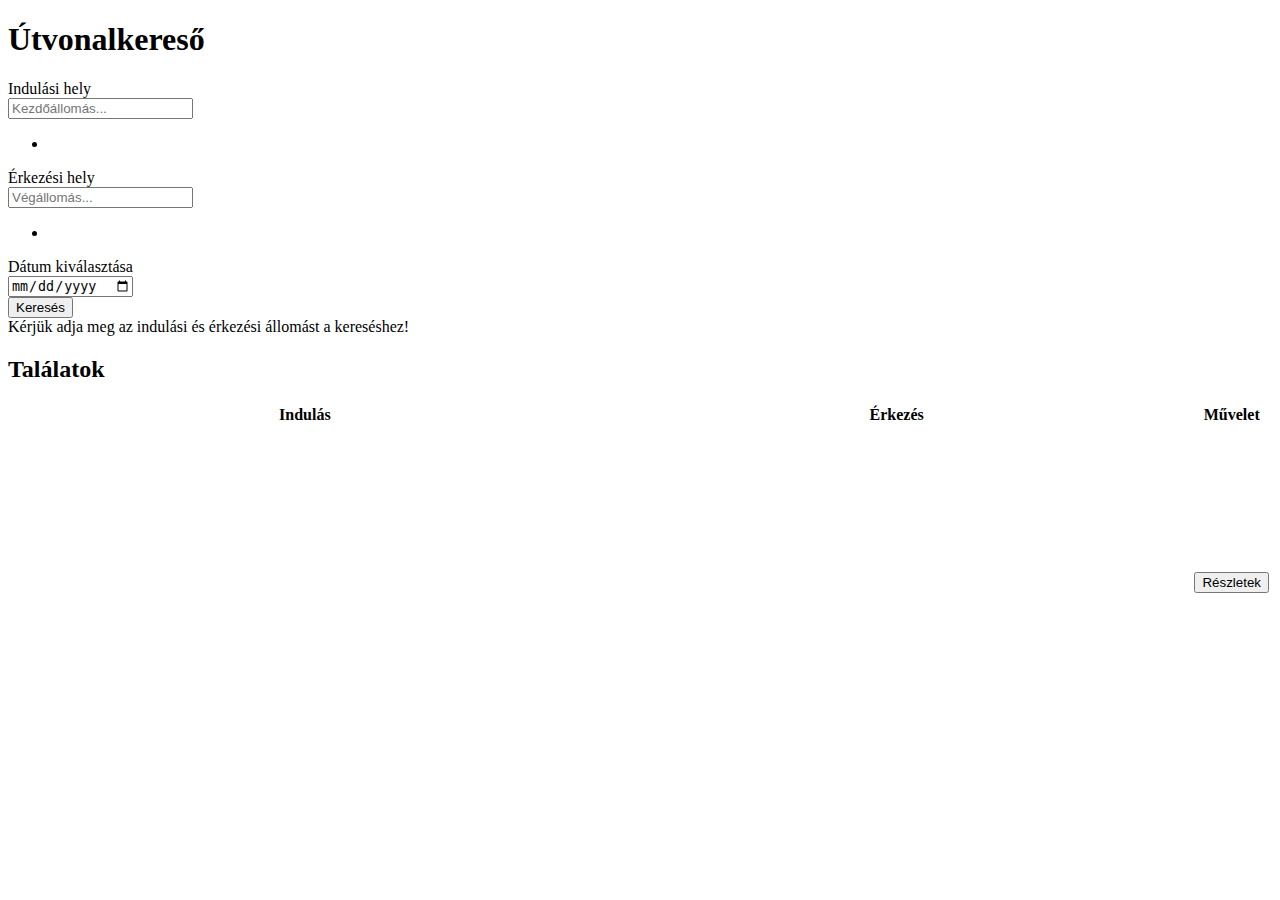
<file: src/main/resources/templates/index.html>
<!DOCTYPE html>
<html lang="en" xmlns:th="http://www.thymeleaf.org">

    <div th:replace="~{fragments/header :: header}"></div>
    <body>
        <div th:replace="~{fragments/navbar :: navbar}"></div>

        <div class="container my-5">
            <div class="search-card p-4 mb-5">
                <h1 class="text-center mb-4 display-5 fw-bold text-primary">Útvonalkereső</h1>

                <form th:action="@{/}" method="post" id="searchForm">
                    <div class="row g-3 justify-content-center">
                        <div class="col-12 col-md-3 position-relative">
                            <label for="departure-search" class="form-label">Indulási hely</label>
                            <div class="input-group">
                                <span class="input-group-text"><i class="fas fa-map-marker-alt"></i></span>
                                <input name="kezdoAllomas" class="form-control form-control-lg"
                                       id="departure-search" autocomplete="off"
                                       placeholder="Kezdőállomás..." th:value="${kezdoAllomas}" required>
                            </div>
                            <ul class="list-group mt-1 cityList" id="departure-filter">
                                <li th:each="city : ${cities}" class="list-group-item " th:text="${city}"/>
                            </ul>
                        </div>

                        <div class="col-12 col-md-3 position-relative">
                            <label for="arrival-search" class="form-label">Érkezési hely</label>
                            <div class="input-group">
                                <span class="input-group-text"><i class="fas fa-flag-checkered"></i></span>
                                <input name="vegAllomas" class="form-control form-control-lg"
                                       id="arrival-search" autocomplete="off"
                                       placeholder="Végállomás..." th:value="${vegAllomas}" required>
                            </div>
                            <ul class="list-group mt-1 cityList" id="arrival-filter">
                                <li th:each="city : ${cities}" class="list-group-item " th:text="${city}"/>
                            </ul>
                        </div>

                        <div class="col-12 col-md-3 position-relative">
                            <label for="indulasiIdo" class="form-label">Dátum kiválasztása</label>
                            <div class="input-group">
                                <span class="input-group-text"><i class="bi bi-calendar"></i></span>
                                <input th:value="${todayDate}" type="date" name="indulasiIdo" class="form-control form-control-lg"
                                       id="indulasiIdo" required>
                            </div>
                        </div>

                        <div class="col-12 col-md-3 d-flex align-items-end">
                            <button type="submit" class="btn btn-primary btn-lg w-100">
                                <i class="fas fa-search me-2"></i>Keresés
                            </button>
                        </div>
                    </div>
                </form>
            </div>

            <div class="mt-5">
                <div th:if="${error != null}" class="alert alert-danger text-center">
                    <i class="fas fa-times-circle me-2"></i><span th:text="${error}"></span>
                </div>

                <div th:if="${results == null}" class="alert alert-info text-center">
                    <i class="fas fa-info-circle me-2"></i>Kérjük adja meg az indulási és érkezési állomást a kereséshez!
                </div>

                <!-- Loading Spinner -->
                <div class="loader-wrapper" style="display: none;">
                    <div class="loader">
                        <div class="spinner-border text-primary" role="status">
                            <span class="visually-hidden">Loading...</span>
                        </div>
                    </div>
                </div>

                <div th:if="${results != null}">
                    <h2 class="mb-4 text-center fw-bold">Találatok</h2>

                    <div class="table-responsive shadow-lg border">
                        <table class="table table-hover align-middle mb-0">
                            <thead class="table-light sticky-top">
                            <tr>
                                <th class="sortable-header py-4 px-4 bg-primary text-white border-0" data-sort="departure">
                                    Indulás <i class="fas fa-sort ms-1 fa-sm"></i>
                                </th>
                                <th class="sortable-header py-4 px-4 bg-primary text-white border-0" data-sort="arrival">
                                    Érkezés <i class="fas fa-sort ms-1 fa-sm"></i>
                                </th>
                                <th class="header py-4 px-4 bg-primary text-white border-0">
                                    Művelet <i class="fas fa-sort ms-1 fa-sm"></i>
                                </th>
                            </tr>
                            </thead>
                            <tbody>
                            <tr th:each="talalat : ${results.getTalalatok()}">
                                <td class="py-2 px-4">
                                    <span th:if="${talalat.getValue().getNativeData().get(0).getTransportMode() == 'vehicles.train'}">
                                        <svg th:replace="~{fragments/menetrend/svg :: train}"></svg>
                                    </span>
                                    <span th:if="${talalat.getValue().getNativeData().get(0).getTransportMode() == 'vehicles.bus'}">
                                        <svg th:replace="~{fragments/menetrend/svg :: bus}"></svg>
                                    </span>
                                    <span th:text="${talalat.getValue().getIndulasi_hely()}"></span>
                                    <div class="text-muted" th:text="${talalat.getValue().getIndulasi_ido()}"></div>
                                </td>
                                <td class="py-2 px-4">
                                    <span th:if="${talalat.getValue().getNativeData().get(talalat.getValue().getNativeData().size() - 1).getTransportMode() == 'vehicles.train'}">
                                        <svg th:replace="~{fragments/menetrend/svg :: train}"></svg>
                                    </span>
                                    <span th:if="${talalat.getValue().getNativeData().get(talalat.getValue().getNativeData().size() - 1).getTransportMode() == 'vehicles.bus'}">
                                        <svg th:replace="~{fragments/menetrend/svg :: bus}"></svg>
                                    </span>
                                    <span th:text="${talalat.getValue().getErkezesi_hely()}"></span>
                                    <div class="text-muted" th:text="${talalat.getValue().getErkezesi_ido()}"></div>
                                </td>
                                <td class="py-2 px-4">
                                    <div class="d-grid gap-2 d-md-block">
                                        <button class="btn btn-sm btn-outline-primary" type="button">Részletek</button>
                                    </div>
                                </td>
                            </tr>
                            </tbody>
                        </table>
                    </div>
                </div>
            </div>
        </div>

        <div th:replace="~{fragments/menetrend/scripts :: scripts}"></div>



        <script>
            // Betöltés animáció
            document.getElementById('searchForm').addEventListener('submit', function() {
                document.querySelector('.loader-wrapper').style.display = 'flex';
            });
        </script>
    </body>
</html>
</file>
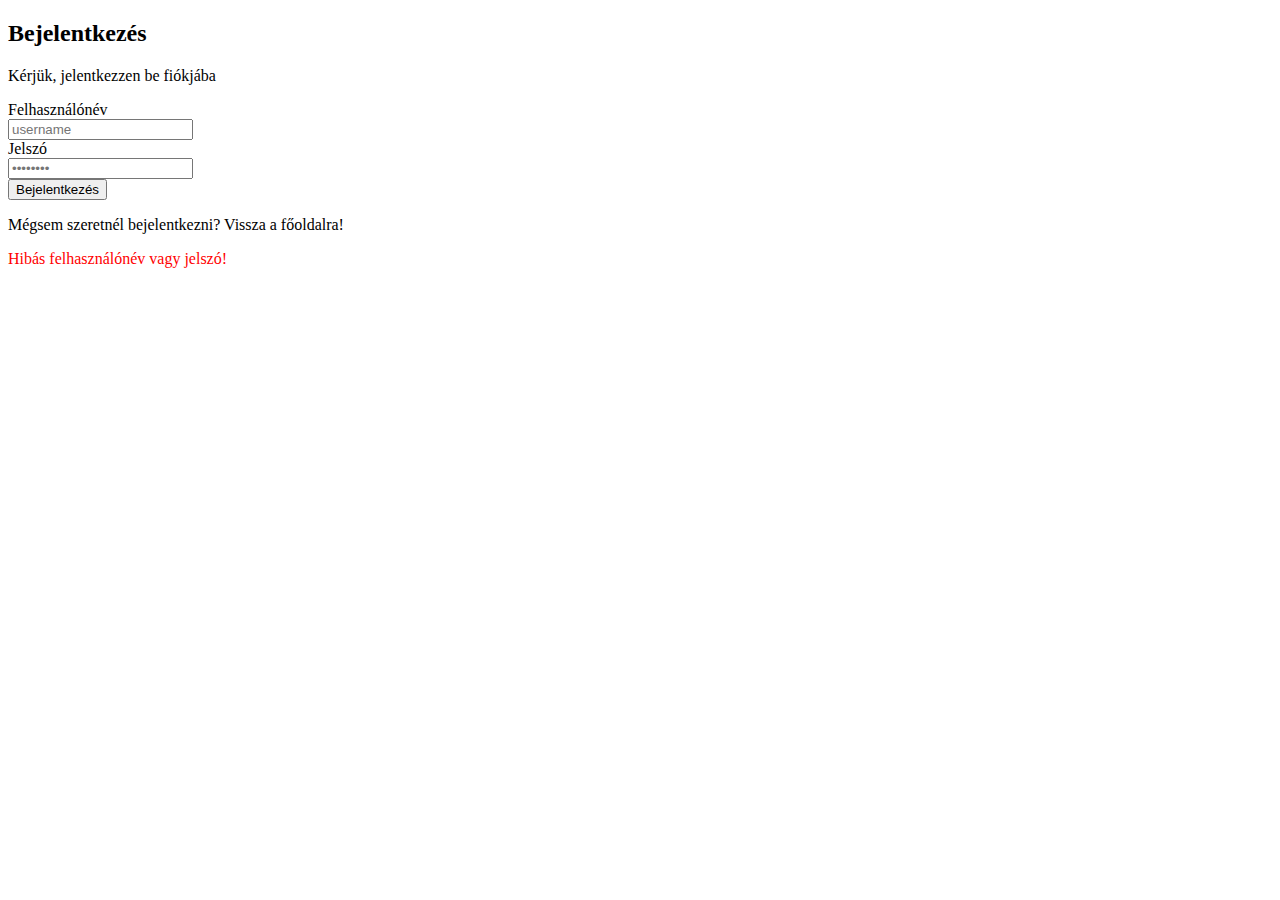
<file: src/main/resources/templates/login.html>
<!DOCTYPE html>
<html lang="hu">
  <div th:replace="~{fragments/header :: header}"></div>
  <body class="login-bg">
    <div class="container">
      <div class="row min-vh-100 d-flex justify-content-center align-items-center">
        <div class="col-12 col-md-8 col-lg-6 col-xl-5">
          <div class="card login-card">
            <div class="card-body p-5">
              <!-- Fejléc -->
              <div class="text-center mb-5">
                <i class="bi bi-person-circle display-4 text-primary"></i>
                <h2 class="mt-3 mb-0">Bejelentkezés</h2>
                <p class="text-muted">Kérjük, jelentkezzen be fiókjába</p>
              </div>

              <!-- Bejelentkezési űrlap -->
              <form th:action="@{/login}" method="post">

                <!-- Email cím -->
                <div class="mb-3">
                  <label for="username" class="form-label">Felhasználónév</label>
                  <div class="input-group">
                    <span class="input-group-text"><i class="bi bi-file-person-fill"></i></span>
                    <input class="form-control" type="text" id="username" name="username" autocomplete="off" placeholder="username" required>
                  </div>
                </div>

                <!-- Jelszó -->
                <div class="mb-4">
                  <label for="password" class="form-label">Jelszó</label>
                  <div class="input-group">
                    <span class="input-group-text"><i class="bi bi-lock-fill"></i></span>
                    <input class="form-control" type="password" id="password" name="password" autocomplete="off" placeholder="••••••••" required>
                  </div>
                </div>

                <!-- Bejelentkezés gomb -->
                <input type="hidden" th:name="${_csrf.parameterName}" th:value="${_csrf.token}" />
                <button type="submit" class="btn btn-primary w-100 mb-3">Bejelentkezés</button>
              </form>
              <p>Mégsem szeretnél bejelentkezni? <a th:href="@{/}">Vissza a főoldalra!</a></p>
              <div th:if="${param.error}" style="color: red;">
                Hibás felhasználónév vagy jelszó!
              </div>
            </div>
          </div>
        </div>
      </div>
    </div>
  </body>
</html>
</file>
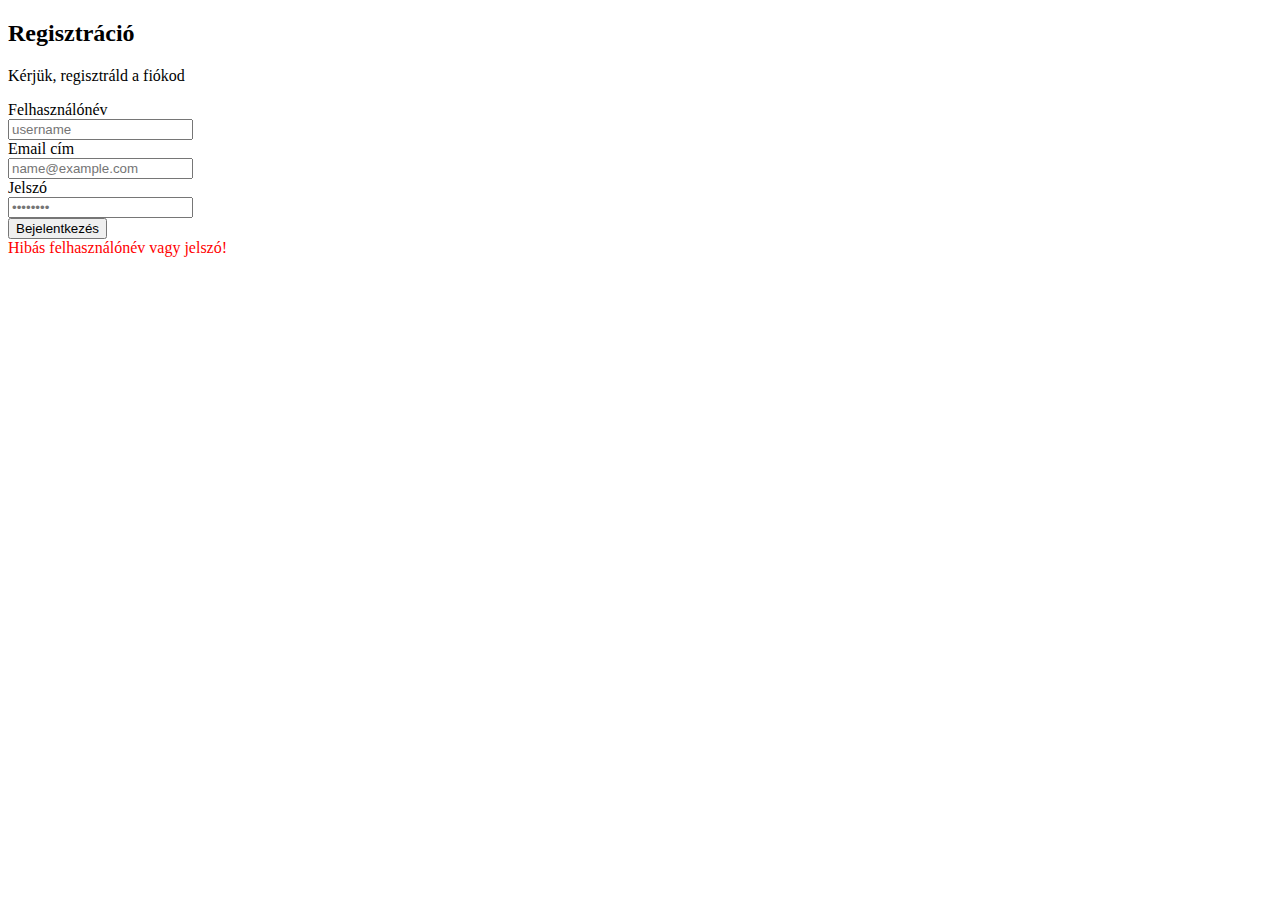
<file: src/main/resources/templates/register.html>
<!DOCTYPE html>
<html lang="hu">
  <div th:replace="~{fragments/header :: header}"></div>
  <body class="login-bg">
    <div class="container">
      <div class="row min-vh-100 d-flex justify-content-center align-items-center">
        <div class="col-12 col-md-8 col-lg-6 col-xl-5">
          <div class="card login-card">
            <div class="card-body p-5">
              <!-- Fejléc -->
              <div class="text-center mb-5">
                <i class="bi bi-person-circle display-4 text-primary"></i>
                <h2 class="mt-3 mb-0">Regisztráció</h2>
                <p class="text-muted">Kérjük, regisztráld a fiókod</p>
              </div>

              <!-- Bejelentkezési űrlap -->
              <form th:action="@{/register}" method="post">

                <!-- Felhasználónév -->
                <div class="mb-3">
                  <label for="username" class="form-label">Felhasználónév</label>
                  <div class="input-group">
                    <span class="input-group-text"><i class="bi bi-file-person-fill"></i></span>
                    <input class="form-control" type="text" id="username" name="username" autocomplete="off" placeholder="username" required>
                  </div>
                </div>

                <!-- Email cím -->
                <div class="mb-3">
                  <label for="email" class="form-label">Email cím</label>
                  <div class="input-group">
                    <span class="input-group-text"><i class="bi bi-at"></i></span>
                    <input class="form-control" type="text" id="email" name="email" autocomplete="off" placeholder="name@example.com" required>
                  </div>
                </div>

                <!-- Jelszó -->
                <div class="mb-4">
                  <label for="password" class="form-label">Jelszó</label>
                  <div class="input-group">
                    <span class="input-group-text"><i class="bi bi-lock-fill"></i></span>
                    <input class="form-control" type="password" id="password" name="password" autocomplete="off" placeholder="••••••••" required>
                  </div>
                </div>

                <!-- Bejelentkezés gomb -->
                <input type="hidden" th:name="${_csrf.parameterName}" th:value="${_csrf.token}" />
                <button type="submit" class="btn btn-primary w-100 mb-3">Bejelentkezés</button>
              </form>
              <div th:if="${param.error}" style="color: red;">
                Hibás felhasználónév vagy jelszó!
              </div>
            </div>
          </div>
        </div>
      </div>
    </div>
  </body>
</html>
</file>
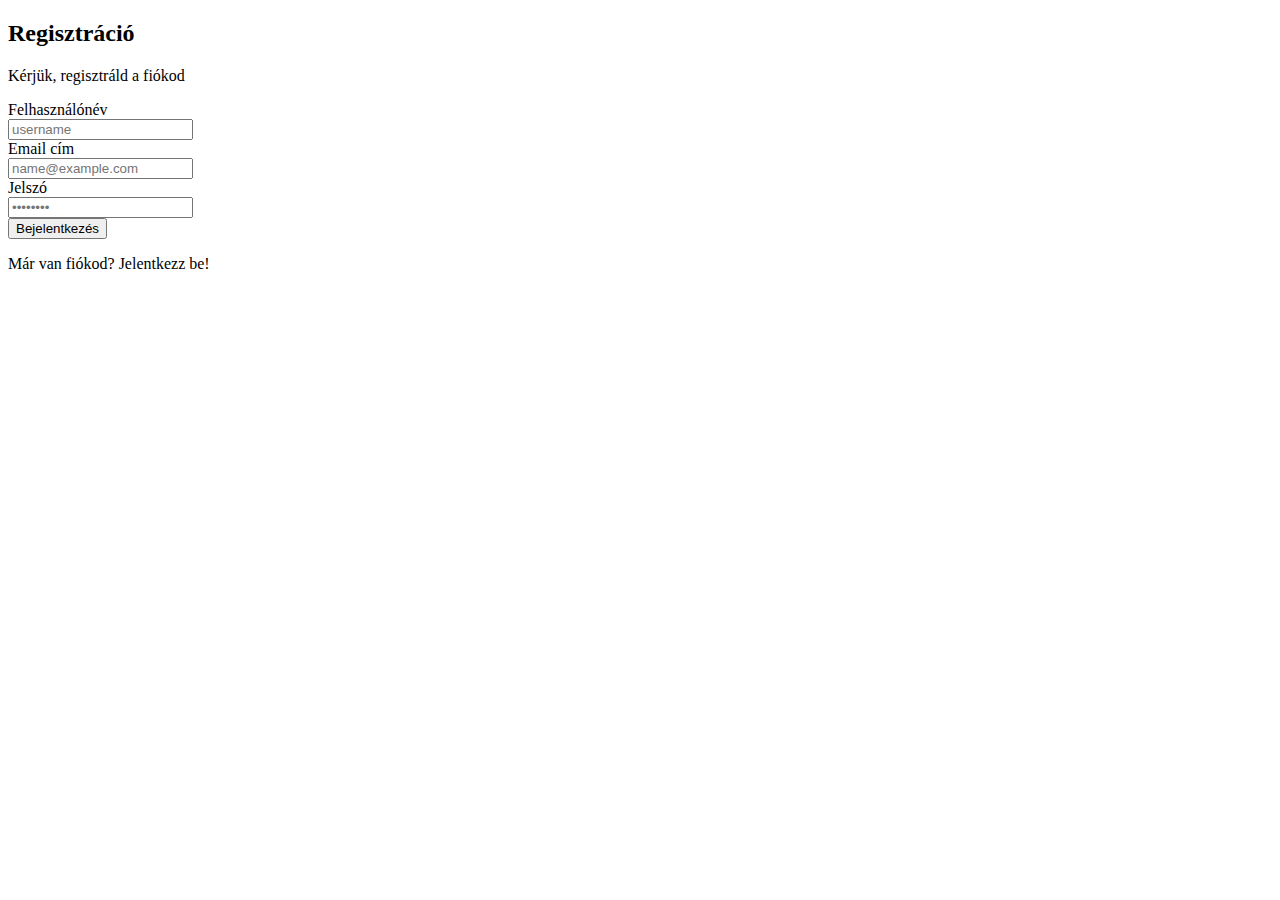
<file: src/main/resources/templates/registration.html>
<!DOCTYPE html>
<html lang="hu">
  <div th:replace="~{fragments/header :: header}"></div>
  <body class="login-bg">
    <div class="container">
      <div class="row min-vh-100 d-flex justify-content-center align-items-center">
        <div class="col-12 col-md-8 col-lg-6 col-xl-5">
          <div class="card login-card">
            <div class="card-body p-5">
              <!-- Fejléc -->
              <div class="text-center mb-5">
                <i class="bi bi-person-circle display-4 text-primary"></i>
                <h2 class="mt-3 mb-0">Regisztráció</h2>
                <p class="text-muted">Kérjük, regisztráld a fiókod</p>
              </div>

              <!-- Bejelentkezési űrlap -->
              <form th:action="@{/registration}" method="post">

                <!-- Felhasználónév -->
                <div class="mb-3">
                  <label for="username" class="form-label">Felhasználónév</label>
                  <div class="input-group">
                    <span class="input-group-text"><i class="bi bi-file-person-fill"></i></span>
                    <input class="form-control" type="text" id="username" name="username" autocomplete="off" placeholder="username" required>
                  </div>
                </div>

                <!-- Email cím -->
                <div class="mb-3">
                  <label for="email" class="form-label">Email cím</label>
                  <div class="input-group">
                    <span class="input-group-text"><i class="bi bi-at"></i></span>
                    <input class="form-control" type="text" id="email" name="email" autocomplete="off" placeholder="name@example.com" required>
                  </div>
                </div>

                <!-- Jelszó -->
                <div class="mb-4">
                  <label for="password" class="form-label">Jelszó</label>
                  <div class="input-group">
                    <span class="input-group-text"><i class="bi bi-lock-fill"></i></span>
                    <input class="form-control" type="password" id="password" name="password" autocomplete="off" placeholder="••••••••" required>
                  </div>
                </div>

                <!-- Bejelentkezés gomb -->
                <input type="hidden" th:name="${_csrf.parameterName}" th:value="${_csrf.token}" />
                <button type="submit" class="btn btn-primary w-100 mb-3">Bejelentkezés</button>
              </form>
              <p>Már van fiókod? <a th:href="@{/login}">Jelentkezz be!</a></p>
              <div th:if="${param.error}" th:text="${param.error}" style="color: red;">
              </div>
            </div>
          </div>
        </div>
      </div>
    </div>
  </body>
</html>
</file>
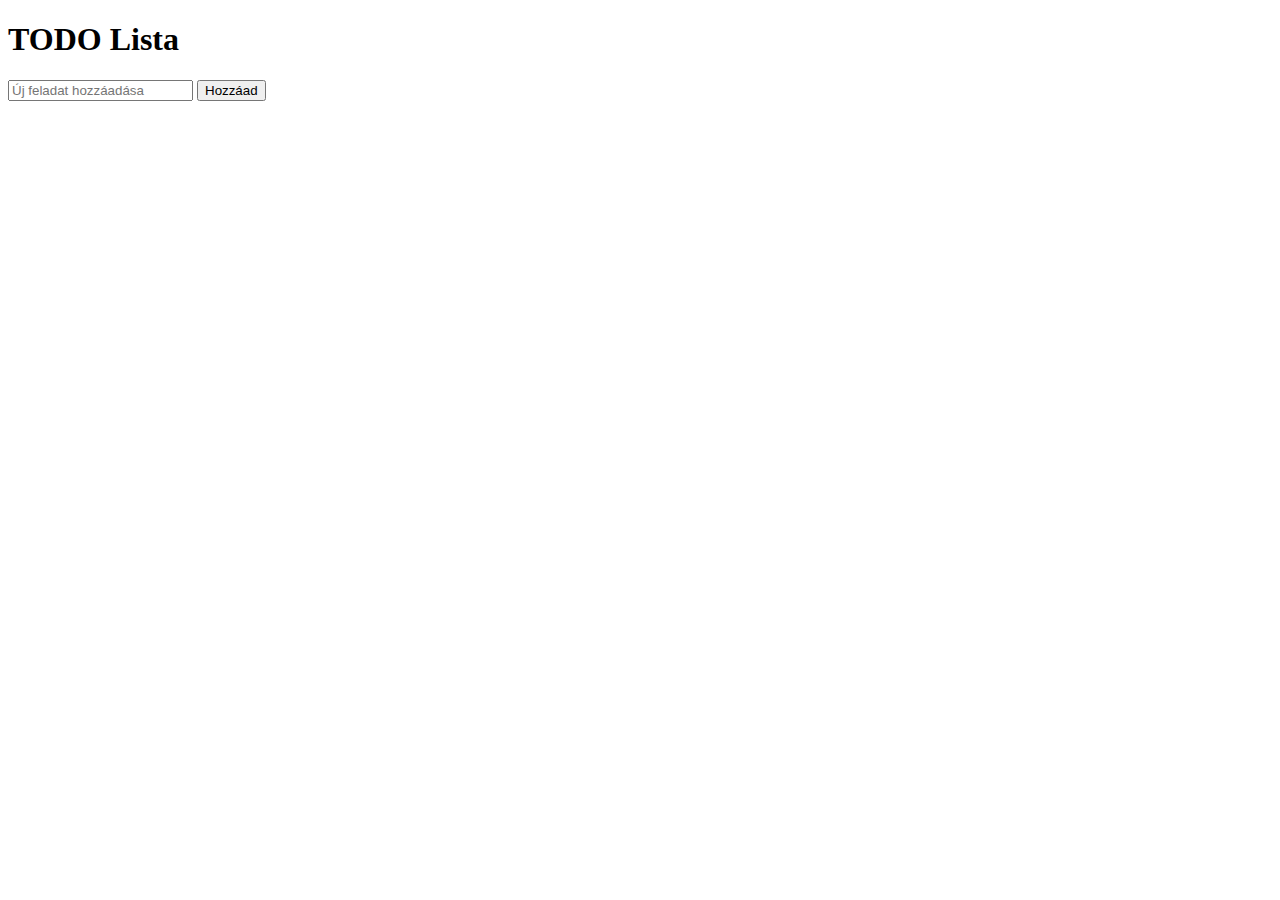
<file: src/main/resources/templates/todo.html>
<!DOCTYPE html>
<html lang="hu">
<div th:replace="~{fragments/header :: header}"></div>
<body>

<div th:replace="~{fragments/navbar :: navbar}"></div>


<div class="container">
    <h1>TODO Lista</h1>

    <div class="input-group mb-3">
        <input type="text" class="form-control" id="newItem" placeholder="Új feladat hozzáadása">
        <button class="btn btn-primary" type="button" id="addItem">Hozzáad</button>
    </div>

    <ul class="list-group" id="todoList">
    </ul>
</div>

<script src="https://cdn.jsdelivr.net/npm/bootstrap@5.3.2/dist/js/bootstrap.bundle.min.js" integrity="sha384-C6RzsynM9kWDrMNeT87bh95OGNyZPhcTNXj1NW7RuBCsyN/o0jlpcV8Qyq46cDfL" crossorigin="anonymous"></script>
<script>
    const newItemInput = document.getElementById('newItem');
    const addItemButton = document.getElementById('addItem');
    const todoList = document.getElementById('todoList');

    addItemButton.addEventListener('click', () => {
        const newItemText = newItemInput.value.trim();
        if (newItemText !== '') {
            const newItem = document.createElement('li');
            newItem.classList.add('list-group-item');
            newItem.textContent = newItemText;

            // Törlés gomb hozzáadása
            const deleteButton = document.createElement('button');
            deleteButton.classList.add('btn', 'btn-danger', 'btn-sm', 'float-end'); // Bootstrap gombok
            deleteButton.textContent = 'Törlés';
            deleteButton.addEventListener('click', () => {
                todoList.removeChild(newItem);
            });
            newItem.appendChild(deleteButton);


            // Kész gomb hozzáadása (áthúzás)
            const completeButton = document.createElement('button');
            completeButton.classList.add('btn', 'btn-success', 'btn-sm', 'float-end', 'me-2'); // me-2: margin-end right
            completeButton.textContent = 'Kész';
            completeButton.addEventListener('click', () => {
                newItem.classList.toggle('completed');
            });

            newItem.appendChild(completeButton);
            todoList.appendChild(newItem);


            newItemInput.value = '';
        }
    });


</script>

</body>
</html>
</file>
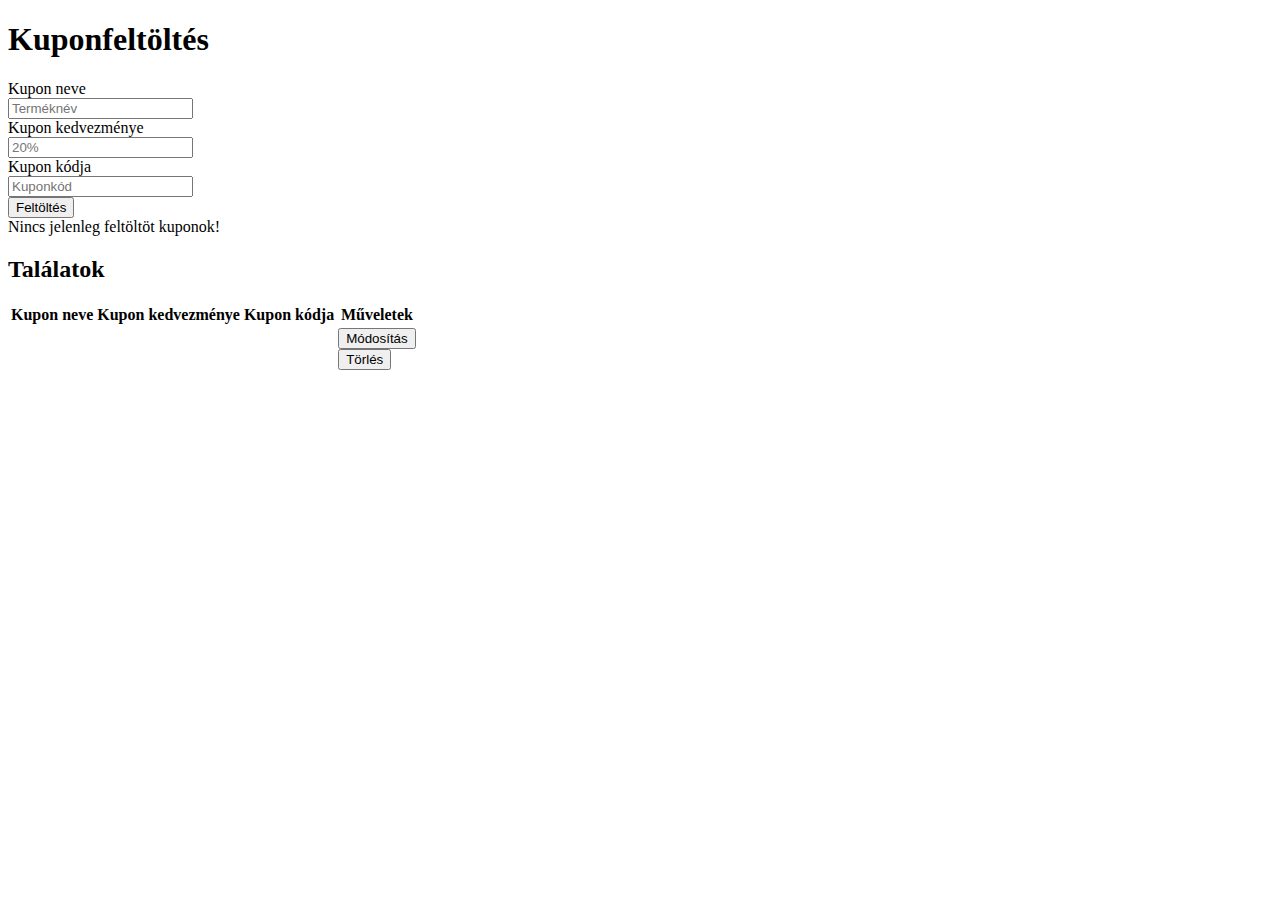
<file: src/main/resources/templates/coupon/coupon.html>
<!DOCTYPE html>
<html lang="hu" xmlns:sec="http://www.thymeleaf.org/thymeleaf-extras-springsecurity6">
<div th:replace="~{fragments/header :: header}"></div>
<body>
<div th:replace="~{fragments/navbar :: navbar}"></div>
<div class="container my-5">
    <div sec:authorize="isAuthenticated()" class="search-card p-4 mb-5">
        <h1 class="text-center mb-4 display-5 fw-bold text-primary">Kuponfeltöltés</h1>

        <form th:action="@{/coupon}" method="post" id="searchForm">
            <div class="row g-3 justify-content-center">
                <div class="col-12 col-md-3 position-relative">
                    <label class="form-label">Kupon neve</label>
                    <div class="input-group">
                        <label>
                            <input name="name" class="form-control form-control-lg"
                                   autocomplete="off"
                                   placeholder="Terméknév" required>
                        </label>
                    </div>
                </div>

                <div class="col-12 col-md-3 position-relative">
                    <label class="form-label">Kupon kedvezménye</label>
                    <div class="input-group">
                        <label>
                            <input name="percent" class="form-control form-control-lg"
                                   autocomplete="off"
                                   placeholder="20%" required>
                        </label>
                    </div>
                </div>

                <div class="col-12 col-md-3 position-relative">
                    <label class="form-label">Kupon kódja</label>
                    <div class="input-group">
                        <label>
                            <input name="code" class="form-control form-control-lg"
                                   autocomplete="off"
                                   placeholder="Kuponkód" required>
                        </label>
                    </div>
                </div>

                <div class="col-12 col-md-3 d-flex align-items-end">
                    <button type="submit" class="btn btn-primary btn-lg w-100">
                        <i class="bi bi-upload me-2"></i>Feltöltés
                    </button>
                </div>
            </div>
        </form>
    </div>

    <div class="mt-5">
        <div th:if="${error != null}" class="alert alert-danger text-center">
            <i class="fas fa-times-circle me-2"></i><span th:text="${error}"></span>
        </div>

        <div th:if="${coupons.size() == 0}" class="alert alert-info text-center">
            <i class="fas fa-info-circle me-2"></i>Nincs jelenleg feltöltöt kuponok!
        </div>

        <!-- Loading Spinner -->
        <div class="loader-wrapper" style="display: none;">
            <div class="loader">
                <div class="spinner-border text-primary" role="status">
                    <span class="visually-hidden">Loading...</span>
                </div>
            </div>
        </div>

        <div th:if="${coupons.size() > 0}">
            <h2 class="mb-4 text-center fw-bold">Találatok</h2>

            <div class="table-responsive shadow-lg border">
                <table class="table table-hover align-middle mb-0">
                    <thead class="table-light sticky-top">
                    <tr>
                        <th class="sortable-header py-4 px-4 bg-primary text-white border-0" data-sort="departure">
                            Kupon neve <i class="fas fa-sort ms-1 fa-sm"></i>
                        </th>
                        <th class="sortable-header py-4 px-4 bg-primary text-white border-0" data-sort="arrival">
                            Kupon kedvezménye <i class="fas fa-sort ms-1 fa-sm"></i>
                        </th>
                        <th class="sortable-header py-4 px-4 bg-primary text-white border-0" data-sort="departureTime">
                            Kupon kódja <i class="fas fa-sort ms-1 fa-sm"></i>
                        </th>

                        <th sec:authorize="isAuthenticated()" class="header py-4 px-4 bg-primary text-white border-0">
                            Műveletek <i class="fas fa-sort ms-1 fa-sm"></i>
                        </th>
                    </tr>
                    </thead>
                    <tbody>
                    <tr th:each="coupon : ${coupons}">
                        <td th:text="${coupon.getName()}"></td>
                        <td th:text="${coupon.getPercent()}"></td>
                        <td th:text="${coupon.getCode()}"></td>
                        <td sec:authorize="isAuthenticated()">
                            <div class="container">
                                <div class="row">
                                    <div class="col-sm">
                                        <form th:action="@{/coupon/update}" method="post">
                                            <input type="hidden" name="id" th:value="${coupon.getId()}">
                                            <button type="submit" class="btn btn-primary">Módosítás</button>
                                        </form>
                                    </div>
                                    <div class="col-sm">
                                        <form th:action="@{/coupon/delete}" method="post">
                                            <input type="hidden" name="id" th:value="${coupon.getId()}">
                                            <button type="submit" class="btn btn-danger">Törlés</button>
                                        </form>
                                    </div>
                                </div>
                            </div>
                        </td>
                    </tr>
                    </tbody>
                </table>
            </div>
        </div>
    </div>
</div>
</body>

</html>
</file>
